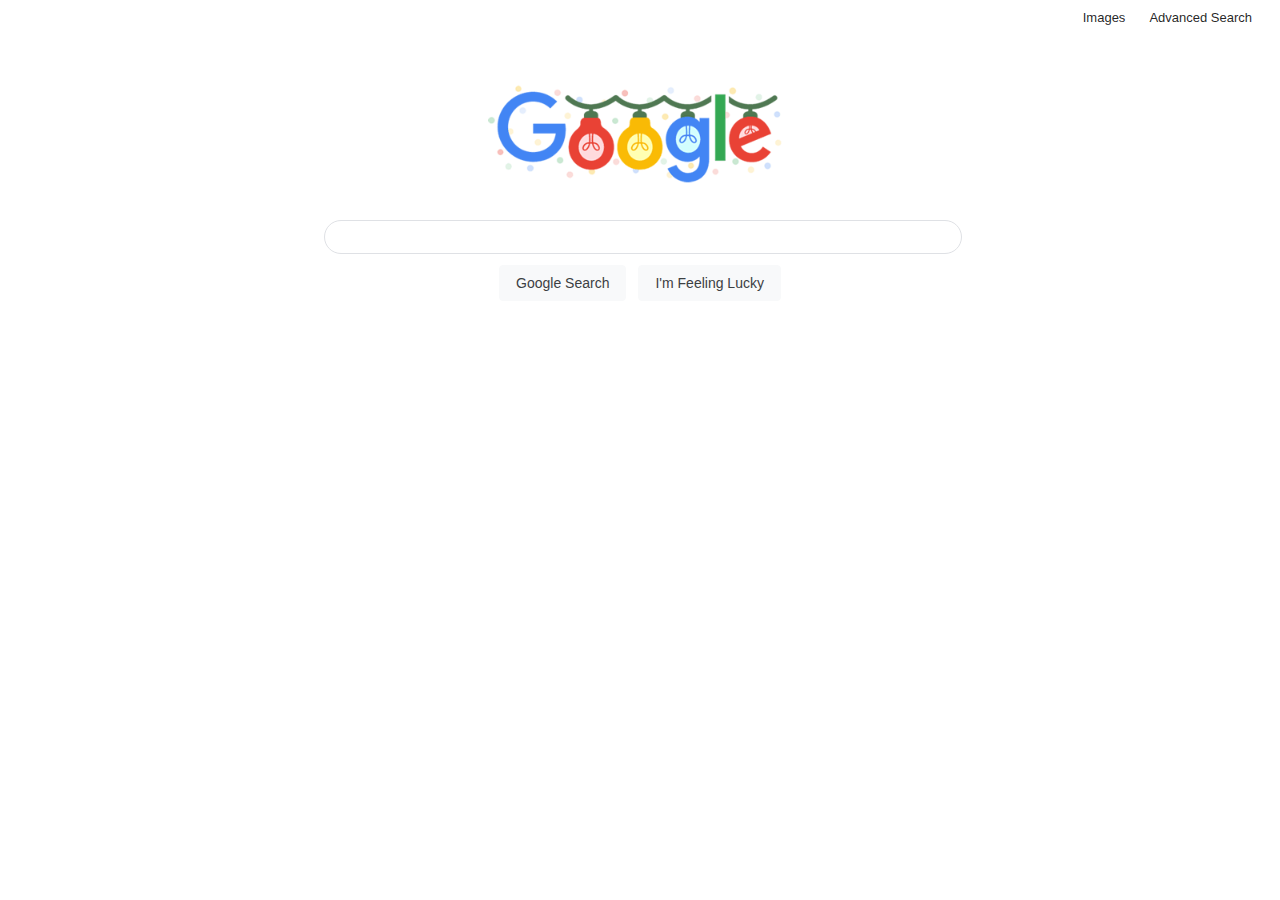
<file: index.html>
<!DOCTYPE html>
<html lang="en">
    <head>
        <meta name="viewport" content="width=device-width, initial-scale=1.0">
        <title>Google Search</title>
        <link rel="stylesheet" href="style.css"/>
    </head>
    <body>
        <div class="div">
            <a href="image.html">Images</a>
            <a href="advancedsearch.html">Advanced Search</a>
        </div>
        <div class="body">
            <img src="[data-uri]" alt="googlelogo"/>    
        <form action="https://google.com/search">
            <div>
            <input class="searchbar" type="text" name="q">
            <div>
                <input class="button" autocomplete="off" type="submit" value="Google Search">
                <input class="button" autocomplete="off" type="submit" value="I'm Feeling Lucky" name="btnI">
            </div>
        </form>
    </body>
</html>
</file>
<file: style.css>
.body{
    margin: auto;
    width: 50%;
    text-align: center;   
}

.div{
    height: 48px;
    padding: 0%;
    text-align: right;
}

.button {
    background-color: #f8f9fa;
    border: 1px solid #f8f9fa;
    border-radius: 4px;
    color: #3c4043;
    font-family: arial,sans-serif;
    font-size: 14px;
    margin: 11px 4px;
    padding: 0 16px;
    line-height: 27px;
    height: 36px;
    min-width: 54px;
    text-align: center;
    cursor: pointer;
    user-select: none;
}

img{
    width: 70%;
    max-width: 400px;
}


.searchbar{
    border-radius: 24px;
    border: 1px solid #dfe1e5;
    height: 30px;
    width: 100%;
    font-size: 14px;
}

a:hover {
    text-decoration: underline;
}

a {
    text-decoration: none;
    color: rgba(0,0,0,.87);
    font-family: arial,sans-serif;
    font-size: 13px;
    margin-right: 20px;
}

#adsearch{
    color: #d93025;
    font-size: 20px;
    font-family: arial,sans-serif;
}

#adsearchbut{
    background-color: #4d90fe;
    border: 1px solid #3079ed;
    color: #fff;
}

@media screen and (max-width: 1214px) {
    .hide {
        display: none !important;
    }
}

.input{
    border-radius: 1px;
    border: 1px solid #d9d9d9;
    border-top: 1px solid #c0c0c0;
    font-size: 13px;
    height: 25px;
    padding: 1px 8px;
}
</file>
